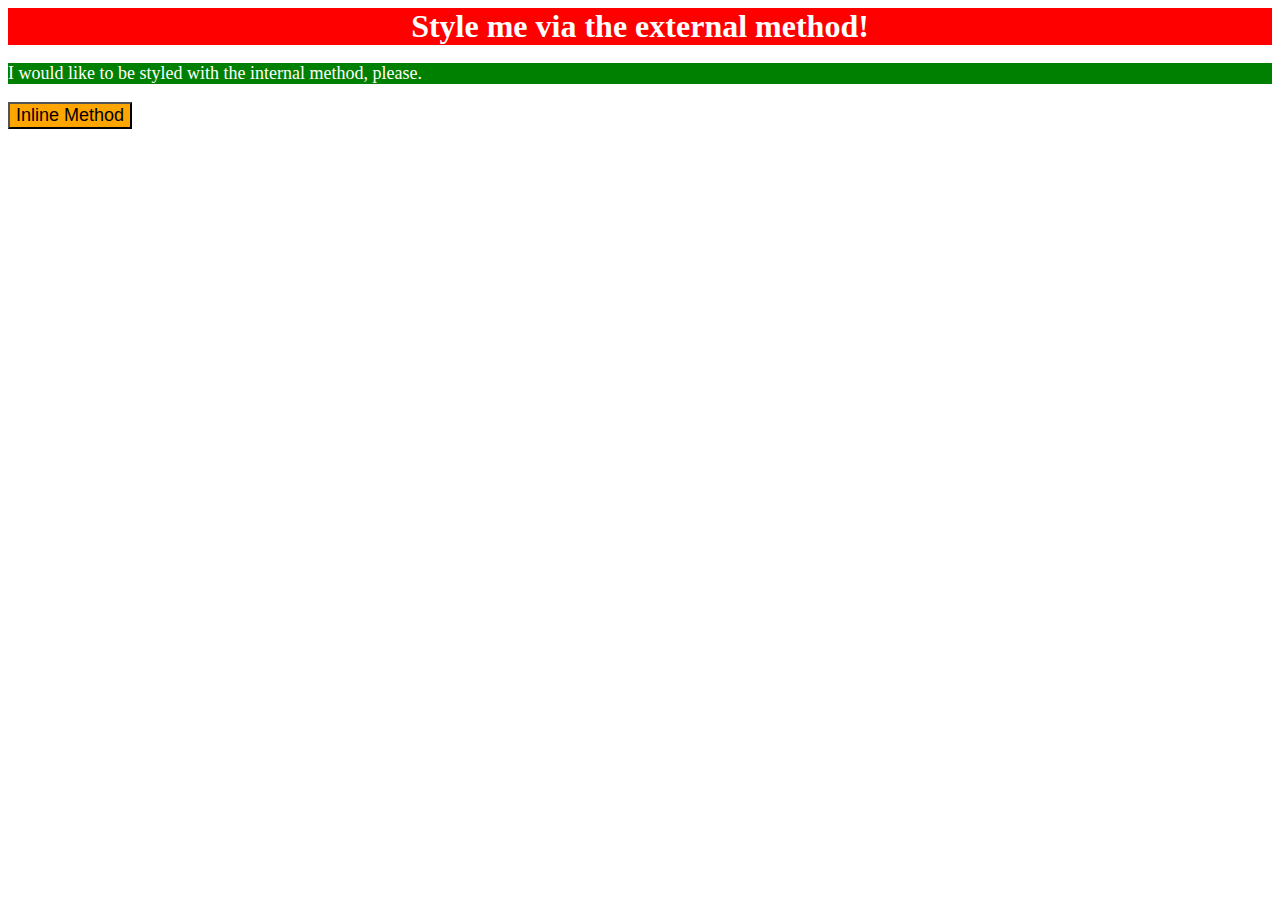
<file: foundations/intro-to-css/01-css-methods/index.html>
<!DOCTYPE html>
<html lang="en">
  <head>
    <meta charset="UTF-8">
    <meta http-equiv="X-UA-Compatible" content="IE=edge">
    <meta name="viewport" content="width=device-width, initial-scale=1.0">
    <title>Methods for Adding CSS</title>
    <style>
      div{
        background-color: red;
        color: white;
        font-size: 32px;
        text-align: center;
        font-weight: bold;

      }
      p{
        background-color: green;
        color: white;
        font-size: 18px;

      }
      button{
        background-color: orange;
        font-size: 18px;
      }
    </style>
  </head>
  <body>
    <div>Style me via the external method!</div>
    <p>I would like to be styled with the internal method, please.</p>
    <button>Inline Method</button>
  </body>
</html>
</file>
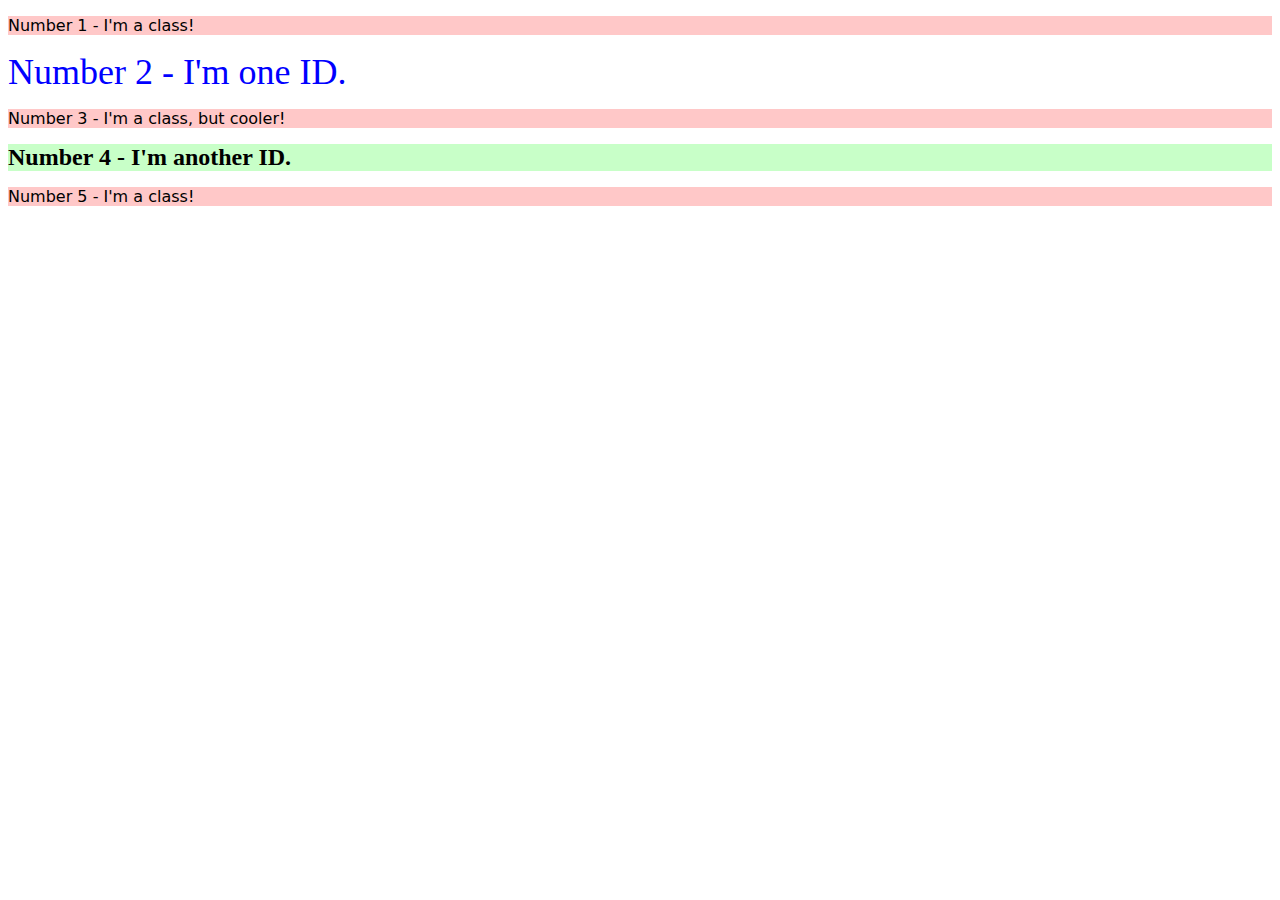
<file: foundations/intro-to-css/02-class-id-selectors/index.html>
<!DOCTYPE html>
<html lang="en">
  <head>
    <meta charset="UTF-8">
    <meta http-equiv="X-UA-Compatible" content="IE=edge">
    <meta name="viewport" content="width=device-width, initial-scale=1.0">
    <title>Class and ID Selectors</title>
    <link rel="stylesheet" href="style.css">
  </head>
  <body>
    <p class="odd">Number 1 - I'm a class!</p>
    <div id="x">Number 2 - I'm one ID.</div>
    <p class="odd">Number 3 - I'm a class, but cooler!</p>
    <div id="y">Number 4 - I'm another ID.</div>
    <p class="odd">Number 5 - I'm a class!</p>
  </body>
</html>
</file>
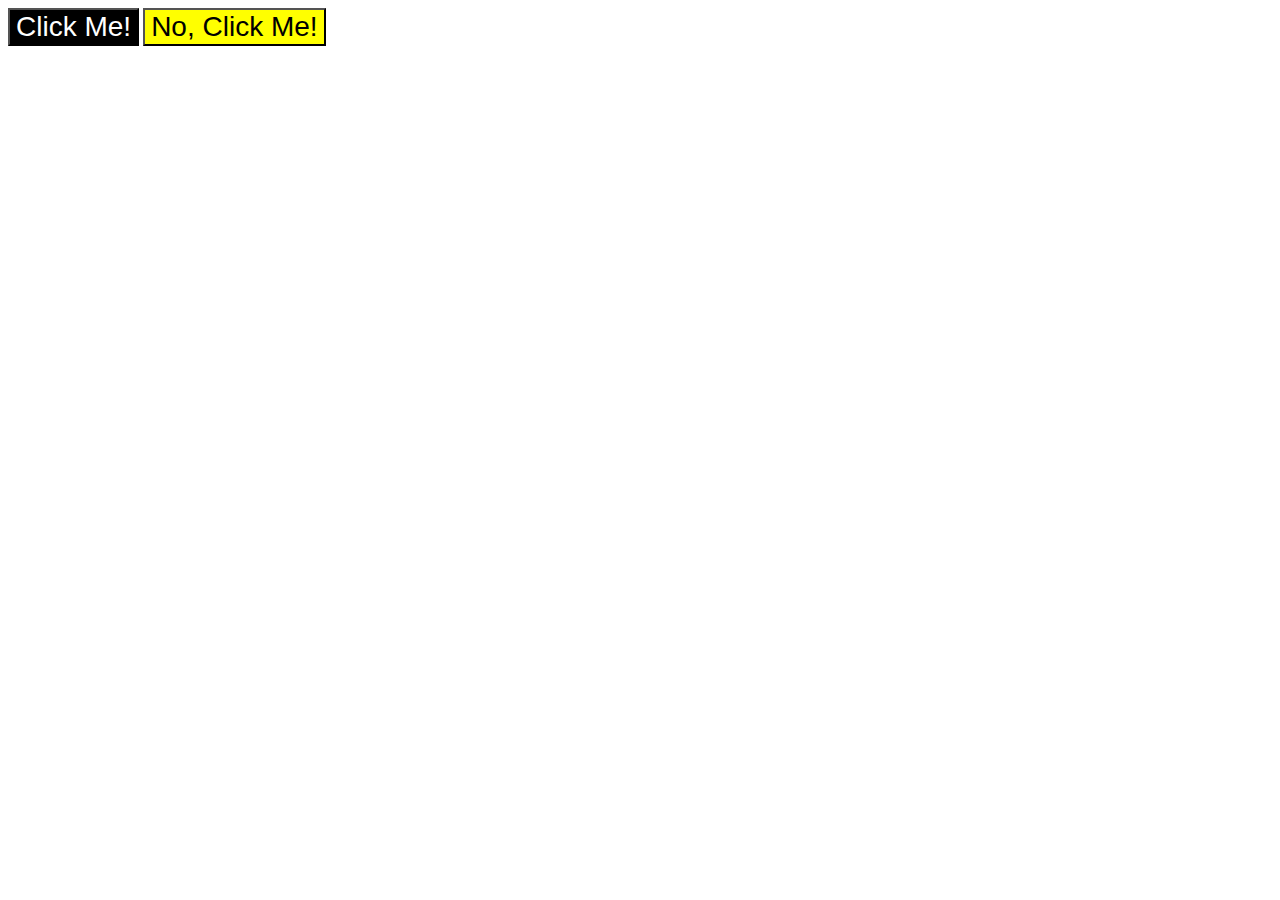
<file: foundations/intro-to-css/03-grouping-selectors/index.html>
<!DOCTYPE html>
<html lang="en">
  <head>
    <meta charset="UTF-8">
    <meta http-equiv="X-UA-Compatible" content="IE=edge">
    <meta name="viewport" content="width=device-width, initial-scale=1.0">
    <title>Grouping Selectors</title>
    <link rel="stylesheet" href="style.css">
  </head>
  <body>
    <button class="a">Click Me!</button>
    <button class="b">No, Click Me!</button>
  </body>
</html>
</file>
<file: foundations/intro-to-css/02-class-id-selectors/style.css>
/* Add CSS Styling */
.odd {
  background-color: rgb(255, 200, 200);
  font-family: Verdana, DejaVu Sans, sans-serif;
}
#x{
  color: rgb(0, 0, 255);
  font-size: 36px;
}
#y{
  background-color: rgb(200, 255, 200);
  font-size: 24px;
  font-weight: bold;
}
</file>
<file: foundations/intro-to-css/03-grouping-selectors/style.css>
/* Add CSS Styling */
.a{
    background-color: black;
    color:white
}
.b{
    background-color: yellow;
    color:black
}
.a,
.b {
  font-size: 28px;
  font-family: Helvetica, "Times New Roman", sans-serif;
}
</file>
